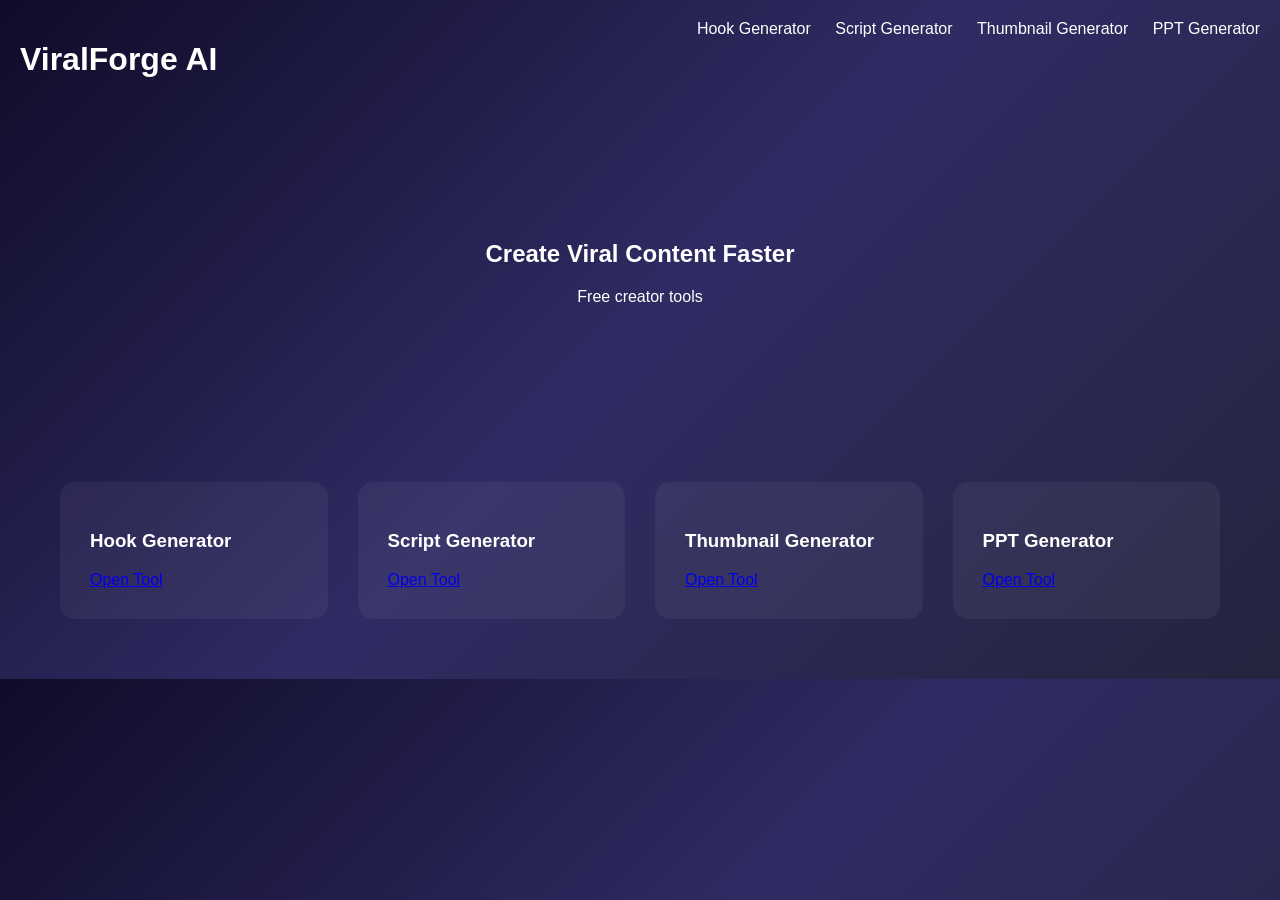
<file: index.html>
<!DOCTYPE html>
<html>
<head>

<title>ViralForge AI</title>

<link rel="stylesheet" href="css/style.css">

</head>

<body>

<header>

<h1>ViralForge AI</h1>

<nav>

<a href="tools/hook.html">Hook Generator</a>
<a href="tools/script.html">Script Generator</a>
<a href="tools/thumbnail.html">Thumbnail Generator</a>
<a href="tools/ppt.html">PPT Generator</a>

</nav>

</header>

<section class="hero">

<h2>Create Viral Content Faster</h2>

<p>Free creator tools</p>

</section>

<section class="tools">

<div class="card">

<h3>Hook Generator</h3>

<a href="tools/hook.html">Open Tool</a>

</div>

<div class="card">

<h3>Script Generator</h3>

<a href="tools/script.html">Open Tool</a>

</div>

<div class="card">

<h3>Thumbnail Generator</h3>

<a href="tools/thumbnail.html">Open Tool</a>

</div>

<div class="card">

<h3>PPT Generator</h3>

<a href="tools/ppt.html">Open Tool</a>

</div>

</section>

</body>

</html>
</file>
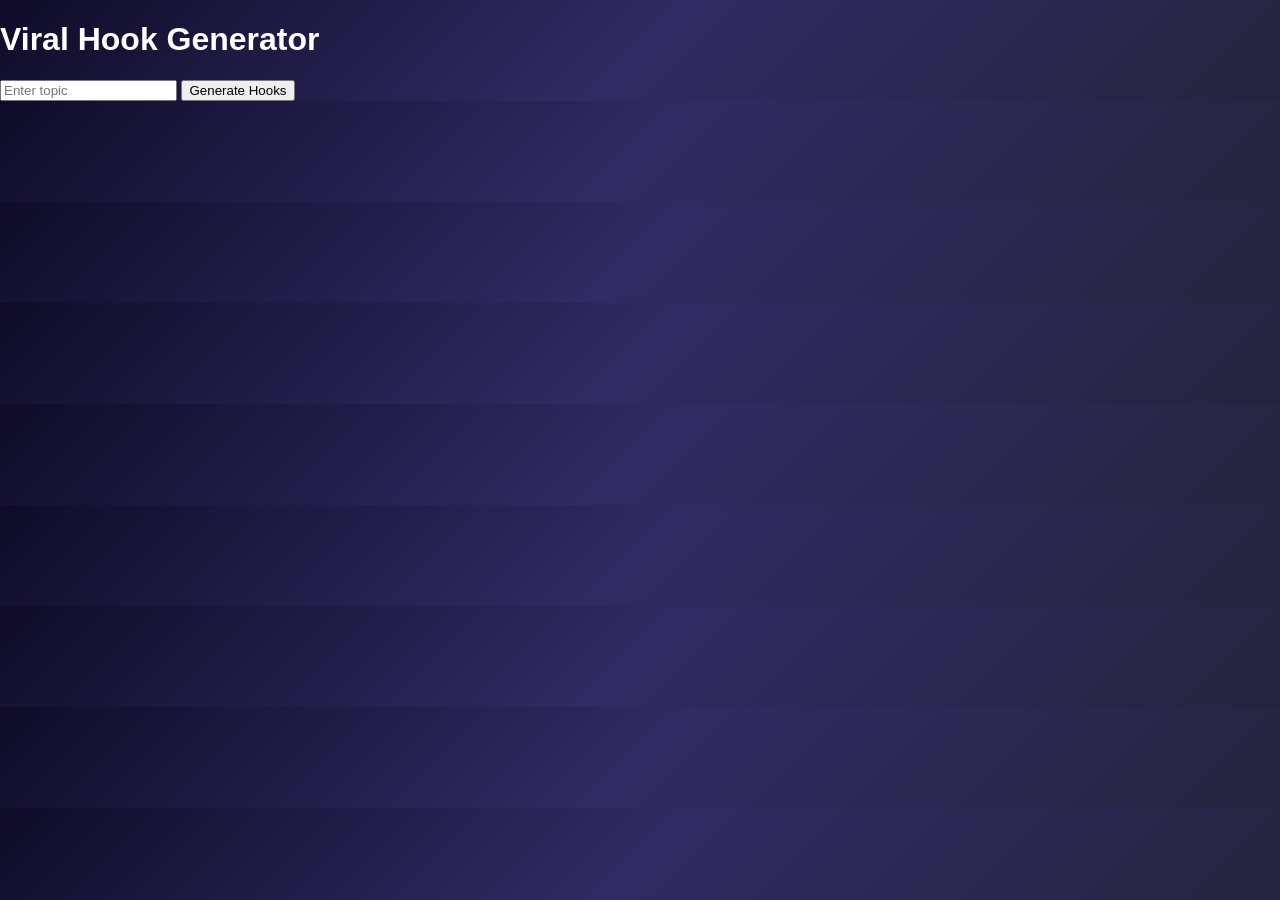
<file: tools/hook.html>
<!DOCTYPE html>
<html>

<head>

<title>Hook Generator</title>

<link rel="stylesheet" href="../css/style.css">

<script src="../js/generators.js"></script>

</head>

<body>

<h1>Viral Hook Generator</h1>

<input id="topic" placeholder="Enter topic">

<button onclick="generateHooks()">Generate Hooks</button>

<div id="result"></div>

</body>

</html>
</file>
<file: css/style.css>
body{

margin:0;
font-family:Arial;

background:linear-gradient(135deg,#0f0c29,#302b63,#24243e);

color:white;

}

header{

display:flex;

justify-content:space-between;

padding:20px;

}

nav a{

color:white;

margin-left:20px;

text-decoration:none;

}

.hero{

text-align:center;

padding:100px;

}

.tools{

display:grid;

grid-template-columns:repeat(auto-fit,minmax(250px,1fr));

gap:30px;

padding:60px;

}

.card{

background:rgba(255,255,255,0.05);

padding:30px;

border-radius:15px;

transition:0.3s;

}

.card:hover{

transform:scale(1.05);

box-shadow:0 0 25px cyan;

}
</file>
